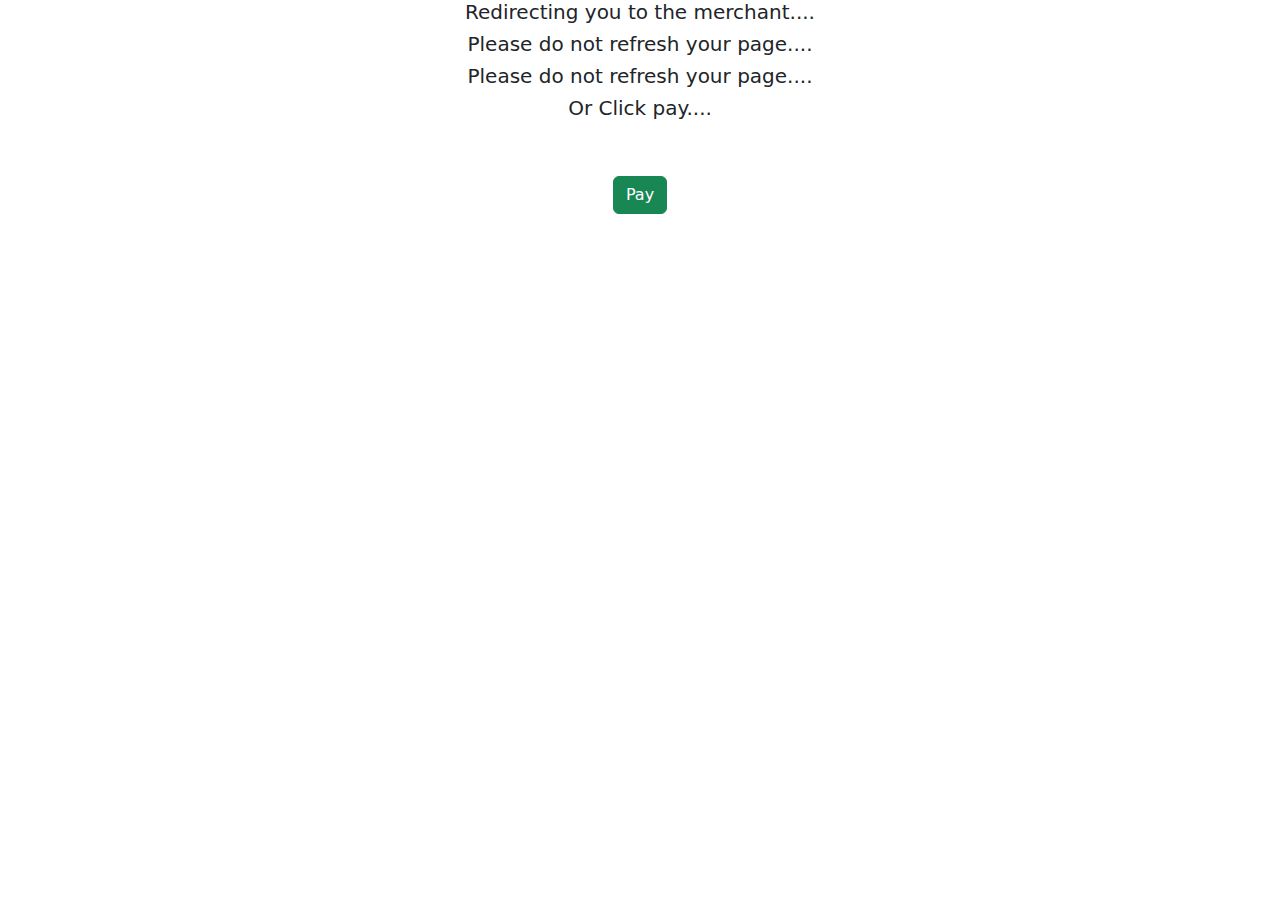
<file: happyhands/templates/pay.html>
<!doctype html>
<html lang="en">
  <head>
    <meta charset="utf-8">
    <meta name="viewport" content="width=device-width, initial-scale=1">
    <title>Payment</title>
    <link href="https://cdn.jsdelivr.net/npm/bootstrap@5.3.3/dist/css/bootstrap.min.css" rel="stylesheet"  crossorigin="anonymous">
  </head>
  <body>
    <div class="d-flex  justify-content-center  ">
    <div class="subscription-card col-md-4 text-center ">
    
    
        <h5>Redirecting you to the merchant....</h5>
        <h5>Please do not refresh your page....</h5>
        <h5>Please do not refresh your page....</h5>
        <h5>Or Click pay....</h5>
    </div>

    </div>
<div class="d-flex  justify-content-center gy-5 ">
  
  <div class="subscription-card col-md-4 py-5 d-flex justify-content-center">
    
    <button id="payNow" class="btn btn-success">Pay</button>
      </div>
    </div>
 
  <script src="https://ajax.googleapis.com/ajax/libs/jquery/3.7.1/jquery.min.js"></script>
  <script src="https://mercury.phonepe.com/web/bundle/checkout.js"></script>
  <script>
    $(document).ready(function () {
  $("#payNow").click(function () {
    payNow("{{outputurl}}")
    
  });
   setTimeout(function(){
        $('#payNow').trigger('click');
    },0);
  return;
});
function payNow(response) {
  window.PhonePeCheckout.transact({ tokenUrl:response});
}
  </script>
    <script src="https://cdn.jsdelivr.net/npm/bootstrap@5.3.3/dist/js/bootstrap.bundle.min.js"  crossorigin="anonymous"></script>
  </body>
</html>
</file>
